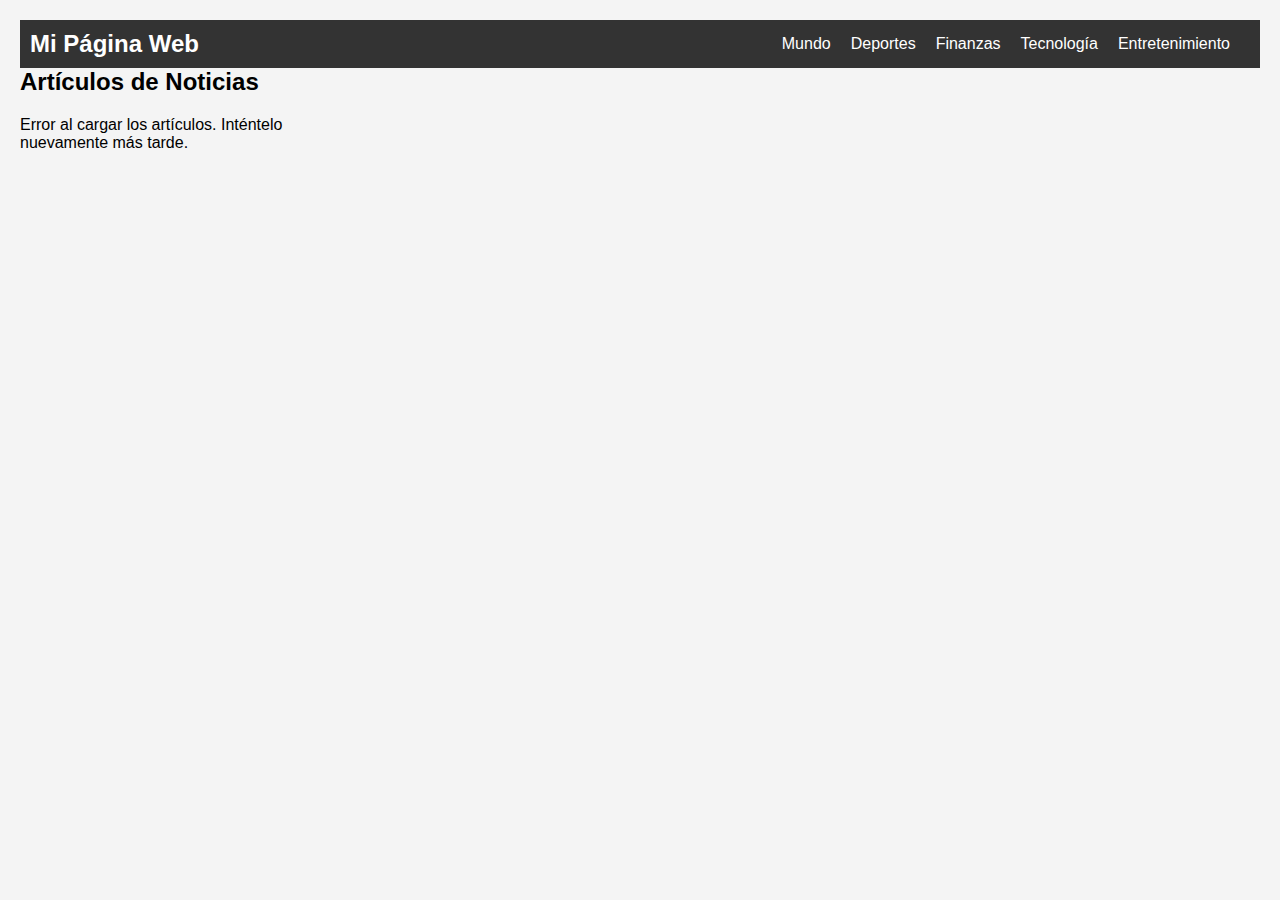
<file: index.html>
<!DOCTYPE html>
<html lang="es">
<head>
  <meta charset="UTF-8">
  <meta name="viewport" content="width=device-width, initial-scale=1.0">
  <title>Visor de Noticias</title>
  <link rel="stylesheet" href="styles.css">
</head>
<body>
  <header>
    <h1>Mi Página Web</h1>
    <nav>
      <ul>
        <li><a href="#" data-section="WorldNews">Mundo</a></li>
        <li><a href="#" data-section="Sport">Deportes</a></li>
        <li><a href="#" data-section="Finance">Finanzas</a></li>
        <li><a href="#" data-section="Technology">Tecnología</a></li>
        <li><a href="#" data-section="Entertainment">Entretenimiento</a></li>
      </ul>
    </nav>
  </header>

  <h2>Artículos de Noticias</h2>

  <!-- Contenedor de noticias -->
  <div class="news-container">
    <news-viewer></news-viewer>
  </div>

  <template id="article-template">
    <div class="news-card">
      <h3 class="title"></h3>
      <p><strong>Autor:</strong> <span class="author"></span></p>
      <p class="description"></p>
      <a href="article.html?id=" class="read-more">Leer más...</a>
    </div>
  </template>

  <script src="news-viewer.js"></script>
</body>
</html>
</file>
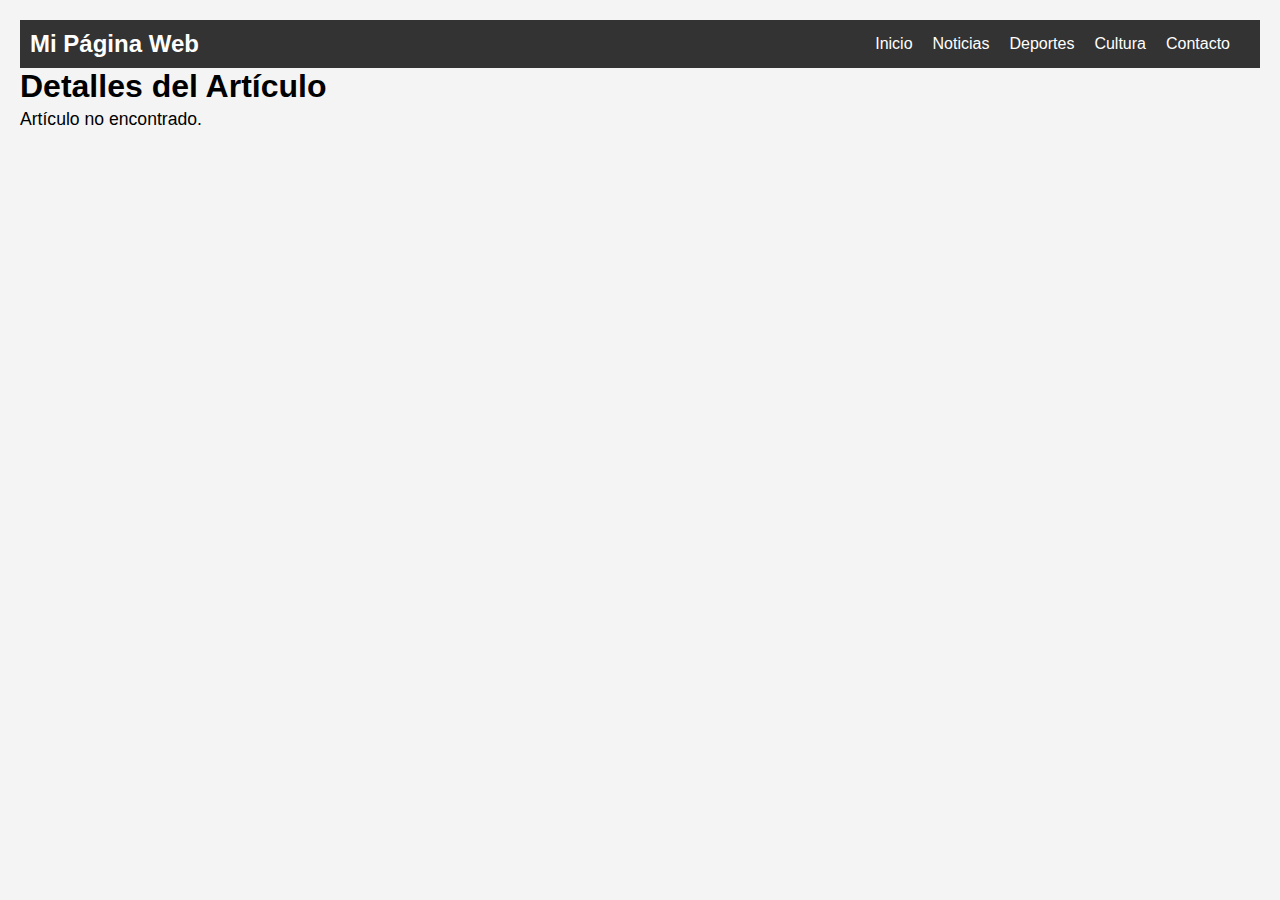
<file: article.html>
<!DOCTYPE html>
<html lang="es">
<head>
  <meta charset="UTF-8">
  <meta name="viewport" content="width=device-width, initial-scale=1.0">
  <title>Artículo Detallado</title>
  <link rel="stylesheet" href="styles.css">
</head>
<body>
  <!-- Header con menú de navegación -->
  <header>
    <div class="logo">
      <h1>Mi Página Web</h1>
    </div>
    <nav>
      <ul class="menu">
        <li><a href="#">Inicio</a></li>
        <li><a href="#">Noticias</a></li>
        <li><a href="#">Deportes</a></li>
        <li><a href="#">Cultura</a></li>
        <li><a href="#">Contacto</a></li>
      </ul>
    </nav>
  </header>

  <!-- Título principal -->
  <h1>Detalles del Artículo</h1>

  <!-- Contenedor para el artículo -->
  <div class="article-container">
    <div class="article-content"></div>
  </div>

  <!-- Enlace al JavaScript -->
  <script>
    document.addEventListener('DOMContentLoaded', async () => {
      const urlParams = new URLSearchParams(window.location.search);
      const articleId = urlParams.get('id');

      if (!articleId) {
        document.querySelector('.article-content').innerHTML = `<p>Artículo no encontrado.</p>`;
        return;
      }

      try {
        const response = await fetch(`https://news-foniuhqsba-uc.a.run.app/${articleId}`);
        const article = await response.json();
        
        if (response.ok) {
          document.querySelector('.article-content').innerHTML = `
            <h2>${article.headline}</h2>
            <p><strong>Autor:</strong> ${article.author}</p>
            <p>${article.body}</p>
          `;
        } else {
          document.querySelector('.article-content').innerHTML = `<p>Artículo no disponible.</p>`;
        }
      } catch (error) {
        console.error('Error:', error);
        document.querySelector('.article-content').innerHTML = `<p>Error al cargar el artículo.</p>`;
      }
    });
  </script>
</body>
</html>
</file>
<file: styles.css>
/* Reset básico para eliminar márgenes y paddings predeterminados */
* {
    margin: 0;
    padding: 0;
    box-sizing: border-box;
  }
  
  body {
    font-family: Arial, sans-serif;
    background-color: #f4f4f4;
    padding: 20px;
  }
  
  /* Diseño para el header y menú */
  header {
    background-color: #333;
    color: #fff;
    padding: 10px;
    display: flex;
    justify-content: space-between;
    align-items: center;
  }
  
  header h1 {
    font-size: 1.5rem;
  }
  
  nav ul {
    display: flex;
    list-style-type: none;
  }
  
  nav ul li {
    margin-right: 20px;
  }
  
  nav ul li a {
    color: white;
    text-decoration: none;
    font-size: 1rem;
  }
  
  /* Estilo para las noticias */
  .news-container news-viewer{
    display: grid;
    grid-template-columns: repeat(auto-fill, minmax(250px, 1fr)); /* Muestra múltiples columnas adaptables */
    gap: 20px; /* Espacio entre las noticias */
    margin-top: 20px;
  }
  
  .news-card  {
    background-color: white;
    border: 1px solid #ddd;
    padding: 15px;
    border-radius: 8px;
    box-shadow: 0 2px 8px rgba(0, 0, 0, 0.1);
    transition: transform 0.2s ease;
  }
  
  .news-card:hover  news-viewer{
    transform: translateY(-5px); /* Efecto de hover */
  }
  
  .news-card h3 {
    font-size: 1.25rem;
    margin-bottom: 10px;
  }
  
  .news-card p {
    font-size: 1rem;
    color: #555;
  }
  
  .read-more {
    display: inline-block;
    margin-top: 10px;
    font-size: 1rem;
    color: #007bff;
    text-decoration: none;
  }
  
  .read-more:hover {
    text-decoration: underline;
  }
  
  /* Estilos para la página del artículo */
  .article-container  news-viewers{
    background-color: white;
    padding: 20px;
    border-radius: 8px;
    box-shadow: 0 2px 8px rgba(0, 0, 0, 0.1);
  }
  
  .article-container h2 {
    font-size: 2rem;
    margin-bottom: 20px;
  }
  
  .article-container p {
    font-size: 1.1rem;
    line-height: 1.6;
  }
</file>
